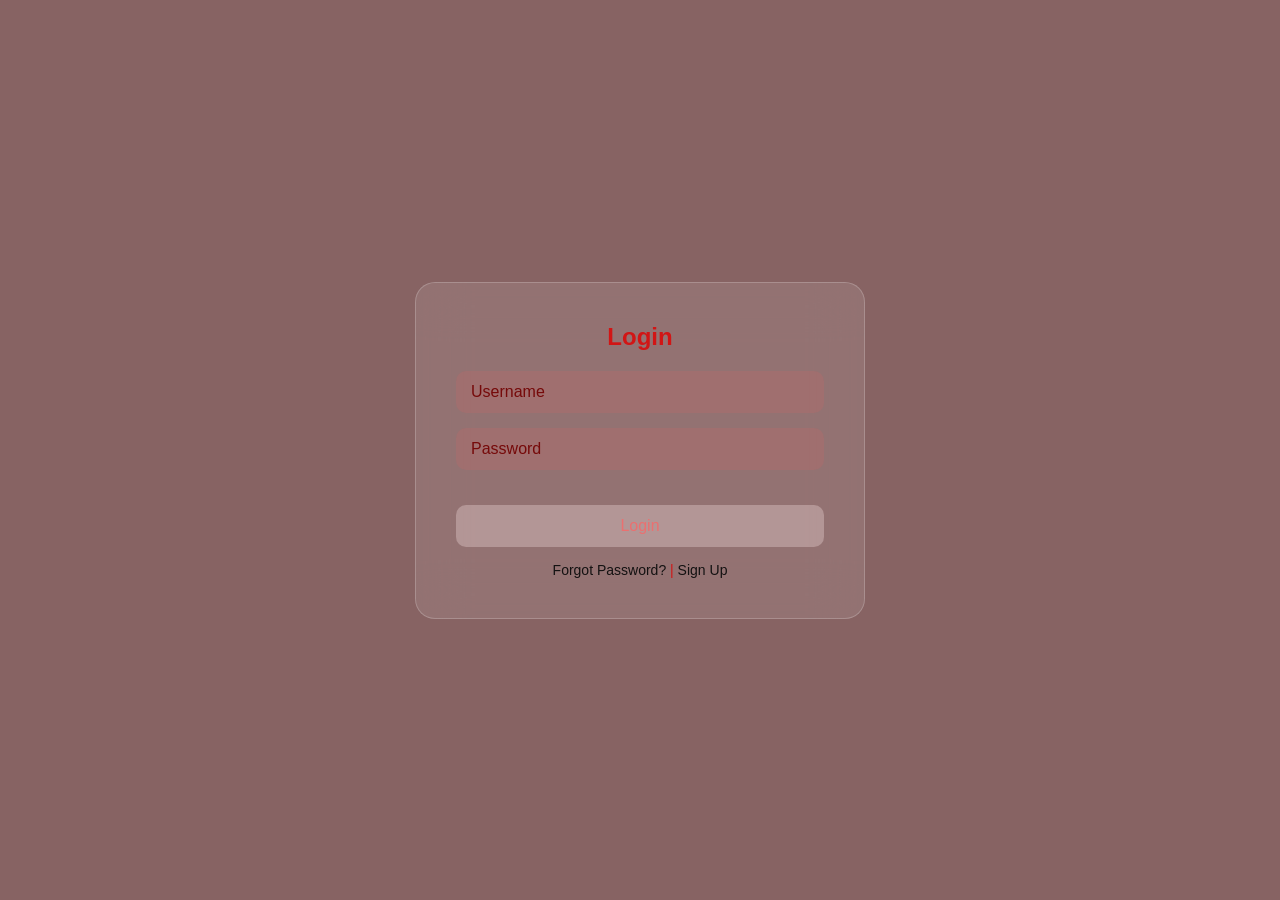
<file: glass morphism login formate/index.html>
<!DOCTYPE html>
<html lang="en">

<head>
    <meta charset="UTF-8">
    <meta name="viewport" content="width=device-width, initial-scale=1.0">
    <title>Glassmorphism Login Form</title>
    <!-- <link rel="stylesheet" href="style.css"> -->
    <style>
        /* Universal design */
        * {
            margin: 0;
            padding: 0;
            box-sizing: border-box;
            font-family: 'Poppins', sans-serif;
        }

        /* Background body design */
        body {
            height: 100vh;
            display: flex;
            align-items: center;
            justify-content: center;
            background: rgb(135, 99, 99);
        }

        .login-box {
            /* width: 450px;
      padding: 40px;
      border-radius: 20px;
      background: rgba(255, 166, 166, 0.1);
      backdrop-filter: blur(24px);
      box-shadow: 0 8px 32px rgba(0, 0, 0, 0.2);
      border: 1px solid rgba(255, 255, 255, 0.2);
      text-align: center;
      color: rgb(106, 98, 98); */
            position: relative;
            width: 450px;
            padding: 40px;
            border-radius: 20px;
            -webkit-backdrop-filter: blur(25px);
            backdrop-filter: blur(25px);
            background: rgba(255, 255, 255, 0.1);
            border: 1px solid rgba(255, 255, 255, 0.2);
            box-shadow: 0 25px 45px rgba(0, 0, 0, o.4);
            z-index: 10;
            overflow: hidden;
            text-align: center;
            color: #d21515;
        }

        .login-box h2 {
            margin-bottom: 20px;
            font-size: 24px;
            font-weight: 600;
        }

        .input-box {
            position: relative;
            margin: 15px 0;
        }

        /* Boxes inputes */
        .input-box input {
            width: 100%;
            padding: 12px 15px;
            border-radius: 10px;
            border: none;
            outline: none;
            background: rgba(209, 96, 96, 0.2);
            color: #080707;
            font-size: 16px;
        }

        /* username oR passwaord box */
        .input-box input::placeholder {
            color: #760a0a;
        }

        /* login button */
        .login-btn {
            width: 100%;
            padding: 12px;
            margin-top: 20px;
            border: 1px;
            border-radius: 10px;
            background: rgba(255, 232, 232, 0.3);
            color: #eb7070;
            font-size: 16px;
            cursor: pointer;
            transition: 0.3s;
        }

        .login-btn:hover {
            background: rgba(32, 29, 29, 0.155);
        }

        .links {
            margin-top: 15px;
            font-size: 14px;
        }

        .links a {
            color: #141212;
            text-decoration: none;
            transition: 0.3s;
        }

        .links a:hover {
            text-decoration: underline;
        }
    </style>

</head>

<body>
    <div class="login-box">
        <h2>Login</h2>
        <form>
            <div class="input-box">
                <input type="text" placeholder="Username" required>
            </div>
            <div class="input-box">
                <input type="password" placeholder="Password" required>
            </div>
            <button type="submit" class="login-btn">Login</button>
            <div class="links">
                <p><a href="#">Forgot Password?</a> | <a href="#">Sign Up</a></p>
            </div>
        </form>
    </div>
</body>

</html>
</file>
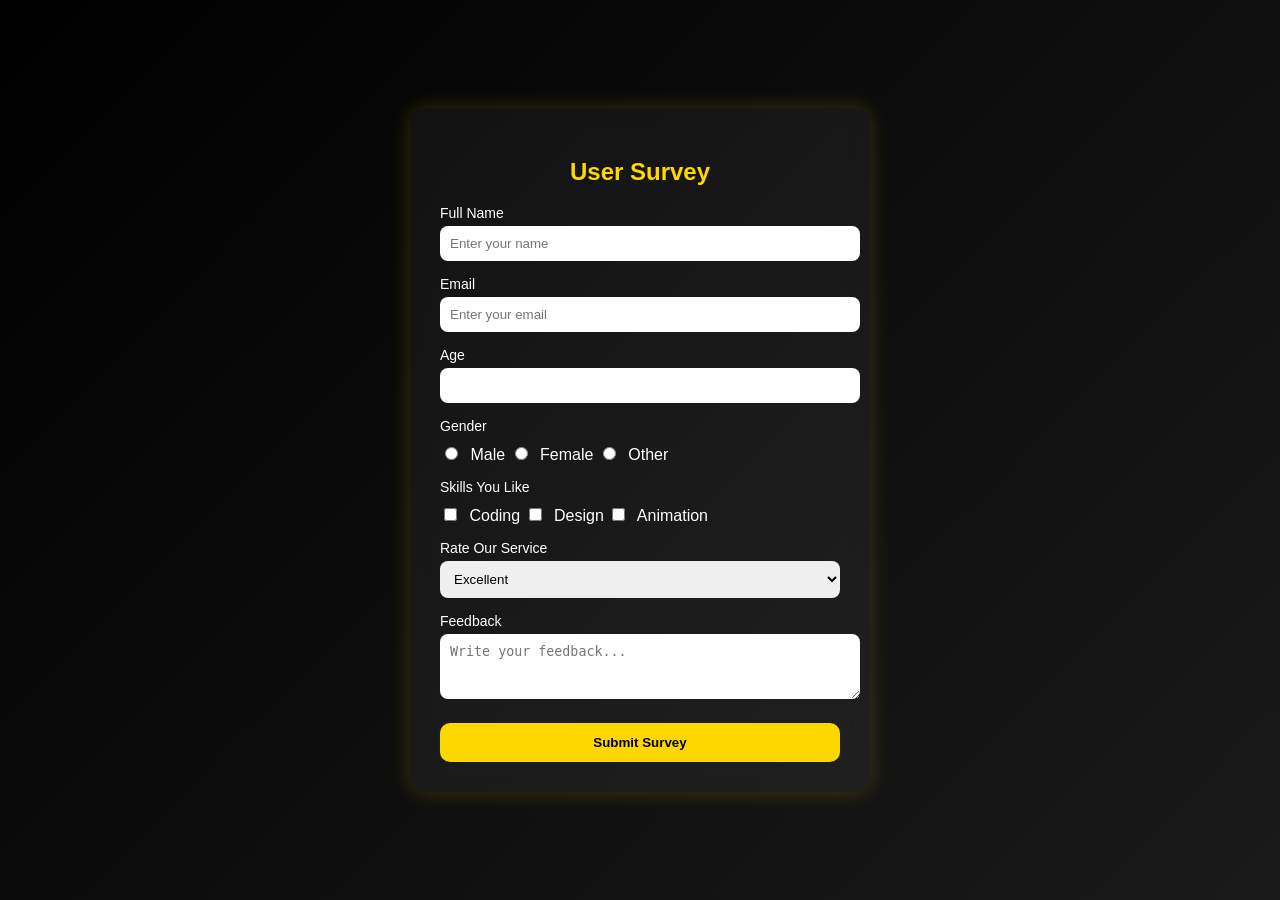
<file: Survey Form/index.html>
<!DOCTYPE html>
<html lang="en">
<head>
    <meta charset="UTF-8">
    <meta name="viewport" content="width=device-width, initial-scale=1.0">
    <title>Survey Form</title>

    <style>
        body {
            font-family: Arial, sans-serif;
            background: linear-gradient(135deg, #000000, #1a1a1a);
            color: white;
            display: flex;
            justify-content: center;
            align-items: center;
            min-height: 100vh;
            margin: 0;
        }

        .container {
            background: rgba(255, 255, 255, 0.05);
            padding: 30px;
            border-radius: 15px;
            width: 400px;
            backdrop-filter: blur(10px);
            box-shadow: 0 0 20px rgba(255, 215, 0, 0.2);
        }

        h2 {
            text-align: center;
            color: gold;
        }

        label {
            display: block;
            margin-top: 15px;
            font-size: 14px;
        }

        input, select, textarea {
            width: 100%;
            padding: 10px;
            margin-top: 5px;
            border-radius: 8px;
            border: none;
            outline: none;
        }

        input[type="radio"],
        input[type="checkbox"] {
            width: auto;
            margin-right: 8px;
        }

        .options {
            margin-top: 8px;
        }

        button {
            width: 100%;
            padding: 12px;
            margin-top: 20px;
            border: none;
            border-radius: 10px;
            background: gold;
            color: black;
            font-weight: bold;
            cursor: pointer;
            transition: 0.3s;
        }

        button:hover {
            background: white;
        }
    </style>
</head>

<body>

<div class="container">
    <h2>User Survey</h2>

    <form>

        <label>Full Name</label>
        <input type="text" placeholder="Enter your name" required>

        <label>Email</label>
        <input type="email" placeholder="Enter your email" required>

        <label>Age</label>
        <input type="number" min="10" max="100">

        <label>Gender</label>
        <div class="options">
            <input type="radio" name="gender"> Male
            <input type="radio" name="gender"> Female
            <input type="radio" name="gender"> Other
        </div>

        <label>Skills You Like</label>
        <div class="options">
            <input type="checkbox"> Coding  
            <input type="checkbox"> Design  
            <input type="checkbox"> Animation  
        </div>

        <label>Rate Our Service</label>
        <select>
            <option>Excellent</option>
            <option>Good</option>
            <option>Average</option>
            <option>Poor</option>
        </select>

        <label>Feedback</label>
        <textarea rows="3" placeholder="Write your feedback..."></textarea>

        <button type="submit">Submit Survey</button>

    </form>
</div>

</body>
</html>
</file>
<file: glass morphism login formate/style.css>
.glass -container{
    position: relative;
    width: 380px;
    padding: 40px;
    border-radius: 20px;
    backdrop-filter: blur(15px);
    background: rgba(255,255,255,0.1);
    border: 1px solid rgba(255,255,255,0.4);
    box-shadow: 0 25px 45px rgba(0, 0, 0, o.4);
    z-index: 10;
    overflow: hidden;
}


  * {
      margin: 0;
      padding: 0;
      box-sizing: border-box;
      font-family: 'Poppins', sans-serif;
    }

    body {
      height: 100vh;
      display: flex;
      align-items: center;
      justify-content: center;
      background:rgba(218, 65, 65, 0.2) ;
    }

    .login-box {
      width: 450px;
      padding: 40px;
      border-radius: 20px;
      background: rgba(255, 166, 166, 0.1);
      backdrop-filter: blur(24px);
      box-shadow: 0 8px 32px rgba(0, 0, 0, 0.2);
      border: 1px solid rgba(255, 255, 255, 0.2);
      text-align: center;
      color: rgb(106, 98, 98);
    }

    .login-box h2 {
      margin-bottom: 20px;
      font-size: 24px;
      font-weight: 600;
    }

    .input-box {
      position: relative;
      margin: 15px 0;
    }

    .input-box input {
      width: 100%;
      padding: 12px 15px;
      border-radius: 10px;
      border: none;
      outline: none;
      background: rgba(255, 255, 255, 0.2);
      color: #868080;
      font-size: 16px;
    }

    .input-box input::placeholder {
      color: #918a8a;
    }

    .login-btn {
      width: 100%;
      padding: 12px;
      margin-top: 20px;
      border: 1px;
      border-radius: 10px;
      background: rgba(255, 232, 232, 0.3);
      color: #a69999;
      font-size: 16px;
      cursor: pointer;
      transition: 0.3s;
    }

    .login-btn:hover {
      background: rgba(237, 163, 163, 0.5);
    }

    .links {
      margin-top: 15px;
      font-size: 14px;
    }

    .links a {
      color: #615454;
      text-decoration: none;
      transition: 0.3s;
    }

    .links a:hover {
      text-decoration: underline;
    }
</file>
